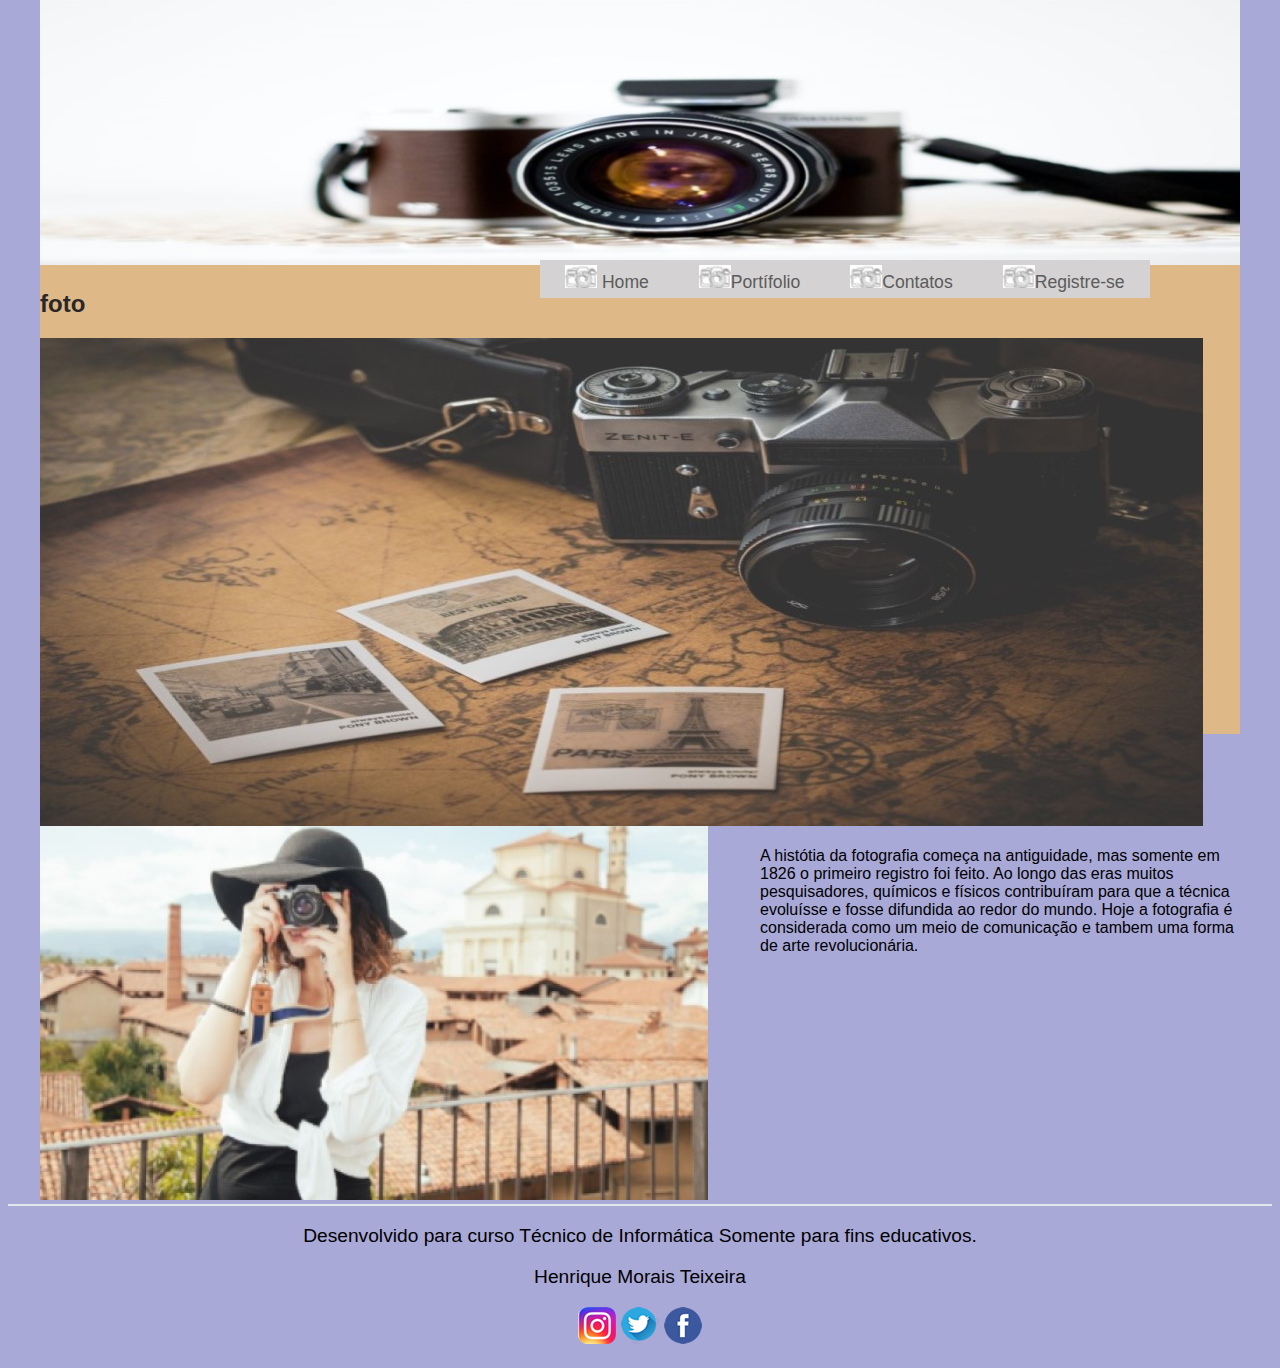
<file: index.html>
<!DOCTYPE html>             <!-- Index - Pagina principal -->
<html lang="pt-br">
<head>
    <meta charset="UTF-8">
    <meta http-equiv="X-UA-Compatible" content="IE=edge">
    <meta name="viewport" content="width=device-width, initial-scale=1.0">
    <meta name="description" content="Site sobre Fotos - Henrique Morais"> <!-- Descrição do site -->
    <meta name="keywords" content="Fotos, camera, videos, galeria, studio, natureza, gravaçao, 4k, fullhd, resolução, qualidade," > <!-- Palavras chaves do site --> 
    
    <title>Fotografia</title> <!-- Titulo site -->

    <link rel="shortcut icon" href="imagens/logo.png"> <!-- Colocando imagem icone e ligando pasta imagens -->
    <link rel="stylesheet" type="text/css" href="css/estilo_home.css">

</head>
<body>

<div id="interface">
    <header class="topo">
        <img src="imagens/pexels-photo-688689.jpeg" alt="">

        <nav class="menu">
            <ul> <!-- Lista não ordenada -->
                <li> 
                     <a target="_blank" href="index.html"><img src="imagens/1922234-one-line-drawing-of-camera-linear-style-black-image-isolated-on-white-background-hand-drawn-minimalism-style-vector-illustration-vetor.jpg" alt=""> Home</a> 
               </li>   <!-- Lista -->
                <li>
                    <a href=""><img src="imagens/1922234-one-line-drawing-of-camera-linear-style-black-image-isolated-on-white-background-hand-drawn-minimalism-style-vector-illustration-vetor.jpg" alt="">Portífolio</a> 
                          <ul>
                              <li> 
                               <a target="_blank" href="fotos.html"><img src="imagens/1922234-one-line-drawing-of-camera-linear-style-black-image-isolated-on-white-background-hand-drawn-minimalism-style-vector-illustration-vetor.jpg" alt=""> Trabalhos </a>
                              </li>    <!-- Colocando link -->
                              <li> 
                                  <a target="_blank" href="trabalhos.html"><img src="imagens/1922234-one-line-drawing-of-camera-linear-style-black-image-isolated-on-white-background-hand-drawn-minimalism-style-vector-illustration-vetor.jpg" alt="">Serviços</a> 
                              </li>
                          </ul>
                </li>                    <!-- Colocando link -->
                <li> 
                   <a href=""><img src="imagens/1922234-one-line-drawing-of-camera-linear-style-black-image-isolated-on-white-background-hand-drawn-minimalism-style-vector-illustration-vetor.jpg" alt="">Contatos</a>
                          <ul>
                              <li><a href="somos.html"><img src="imagens/1922234-one-line-drawing-of-camera-linear-style-black-image-isolated-on-white-background-hand-drawn-minimalism-style-vector-illustration-vetor.jpg" alt="">Quem somos</a> 
                              </li>       <!-- Colocando link -->
                              <li><a href="contatos.html"><img src="imagens/1922234-one-line-drawing-of-camera-linear-style-black-image-isolated-on-white-background-hand-drawn-minimalism-style-vector-illustration-vetor.jpg" alt="">Contatos</a> 
                              </li>
                          </ul>                                  
                </li>  <!-- Colocando as listas -->
                <li> <a href="registre.html"><img src="imagens/1922234-one-line-drawing-of-camera-linear-style-black-image-isolated-on-white-background-hand-drawn-minimalism-style-vector-illustration-vetor.jpg" alt="">Registre-se</a> </li> <!-- li*(Tanto de linhas) -->
            </ul>   

        </nav>
    </header>
    
    <section id="banner_foto">   <!-- Seção de artigos -->
        <h2>foto</h2>
        <img id="foto1" src="imagens/camera-1130731_1920.jpg" alt="Camera1" title="Camera"> 

        <img id="foto2" src="imagens/lens-490806_1920.jpg" alt="Lente" title="Lente">      
     </section>
     <br><br>
     
     <section class="foto">
         <H2>Seção</h2>
        <article>
            <H2>Fotografia</H2>
        
            <aside id="lateral">
                <img src="imagens/photographer-407068_1920.jpg" alt="">
            </aside>
                 <section id="texto">
                 <br>
                <h2>Historia da fotografia</h2>
                <p>
                    A histótia da fotografia começa na antiguidade, mas somente em 1826 o primeiro registro foi feito.
                    Ao longo das eras muitos pesquisadores, químicos e físicos contribuíram para que a técnica evoluísse e fosse difundida ao redor do mundo. Hoje a fotografia é considerada como um meio de comunicação e tambem uma forma de arte revolucionária.
                </p>
            </section>
        </article>
 </section> 

</div>

<div>

    <footer class="rodape">
        <p>Desenvolvido para curso Técnico de Informática Somente para fins educativos.</p>

        <p> Henrique Morais Teixeira </p>

        <p>
           <a target="_blank" href="https://www.instagram.com">  <!-- "target="_blank" - Abrir o link em uma nova guia -->
               <img src="imagens/logo-instagram.png" alt=""></a>
            

            <a target="_blank" href="https://twitter.com/login?lang=ptSSS">
                <img src="imagens/logo-twitter.png" alt=""></a>
            
            <a target="_blank" href="https://pt-br.facebook.com/">
                <img src="imagens/logo-face.png" alt=""></a>
            
        </p>
    </footer>

</div>




</body>
</html>
</file>
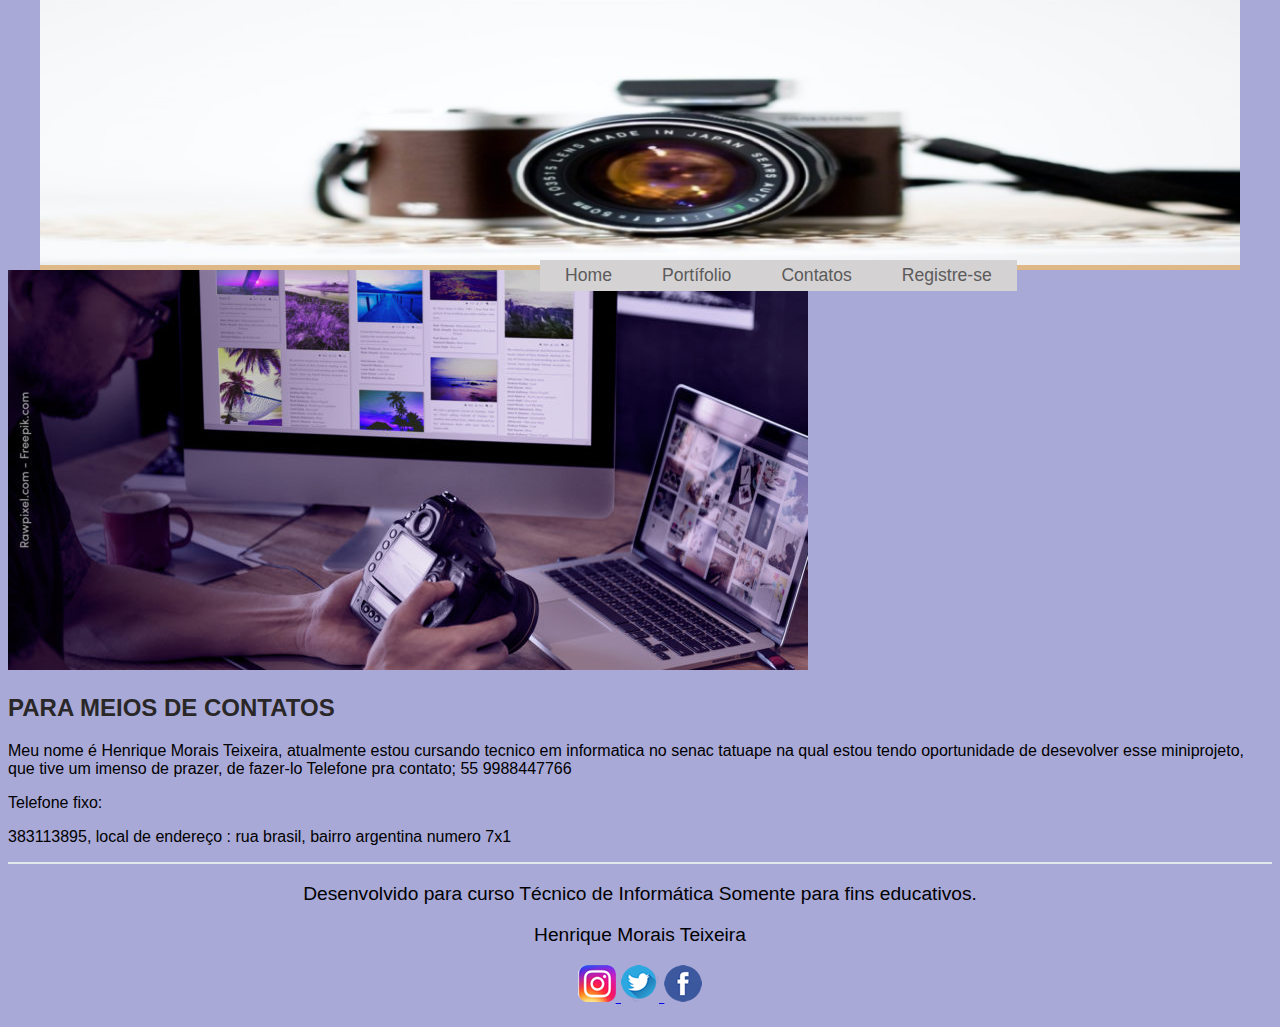
<file: contatos.html>
<!DOCTYPE html>             <!-- Index - Pagina principal -->
<html lang="pt-br">
<head>
    <meta charset="UTF-8">
    <meta http-equiv="X-UA-Compatible" content="IE=edge">
    <meta name="viewport" content="width=device-width, initial-scale=1.0">
    <meta name="description" content="Site sobre Fotos - Henrique Morais"> <!-- Descrição do site -->
    <meta name="keywords" content="Fotos, camera, videos, galeria, studio, natureza, gravaçao, 4k, fullhd, resolução, qualidade," > <!-- Palavras chaves do site --> 
    
    <title>Fotografia</title> <!-- Titulo site -->

    <link rel="shortcut icon" href="imagens/logo.png"> <!-- Colocando imagem icone e ligando pasta imagens -->
    <link rel="stylesheet" type="text/css" href="css/estilo_home.css">

</head>
<body>

<div id="interface">
    <header class="topo">
        <img src="imagens/pexels-photo-688689.jpeg" alt="">

        <nav class="menu">
            <ul> <!-- Lista não ordenada -->
                <li> 
                     <a target="_blank" href="index.html">Home</a> 
               </li>   <!-- Lista -->
                <li>
                    <a href="">Portífolio</a> 
                          <ul>
                              <li> 
                               <a target="_blank" href="fotos.html"> Fotos</a>
                              </li>    <!-- Colocando link -->
                              <li> 
                                  <a target="_blank" href="trabalhos.html">Trabalhos</a> 
                              </li>
                          </ul>
                </li>                    <!-- Colocando link -->
                <li> 
                   <a href="">Contatos</a>
                          <ul>
                              <li><a href="somos.html">Quem somos</a> 
                              </li>       <!-- Colocando link -->
                              <li> <a href="contatos.html">Contatos</a> 
                              </li>
                          </ul>                                  
                </li>  <!-- Colocando as listas -->
                <li> <a href="registre.html">Registre-se</a> </li> <!-- li*(Tanto de linhas) -->
            </ul>   

        </nav>
    </header>
   
   
</div>

<aside id="img_1"><a target="_blank" href="contatos.html"><img src="imagens/Biografia.jpg" alt="Filmes" title="Filme"></a> </aside>
 <h2> PARA MEIOS DE CONTATOS</h2>
 <P>Meu nome é Henrique Morais Teixeira, atualmente estou cursando tecnico em informatica no senac tatuape
    na qual estou tendo oportunidade de desevolver esse miniprojeto, que tive um imenso de prazer, de fazer-lo 
    Telefone pra contato; 55 9988447766
    <p>Telefone fixo:</p>
    383113895,
    local de endereço : rua brasil, bairro argentina numero 7x1</P>












    <footer class="rodape">
        <p>Desenvolvido para curso Técnico de Informática Somente para fins educativos.</p>

        <p> Henrique Morais Teixeira </p>

        <p>
           <a target="_blank" href="https://www.instagram.com">  <!-- "target="_blank" - Abrir o link em uma nova guia -->
               <img src="imagens/logo-instagram.png" alt=""> </a>
            

            <a target="_blank" href="https://twitter.com/login?lang=ptSSS">
                <img src="imagens/logo-twitter.png" alt=""> </a>
            
            <a target="_blank" href="https://pt-br.facebook.com/">
                <img src="imagens/logo-face.png" alt=""> </a>
            
        </p>
    </footer>

</div>




</body>
</html>
</file>
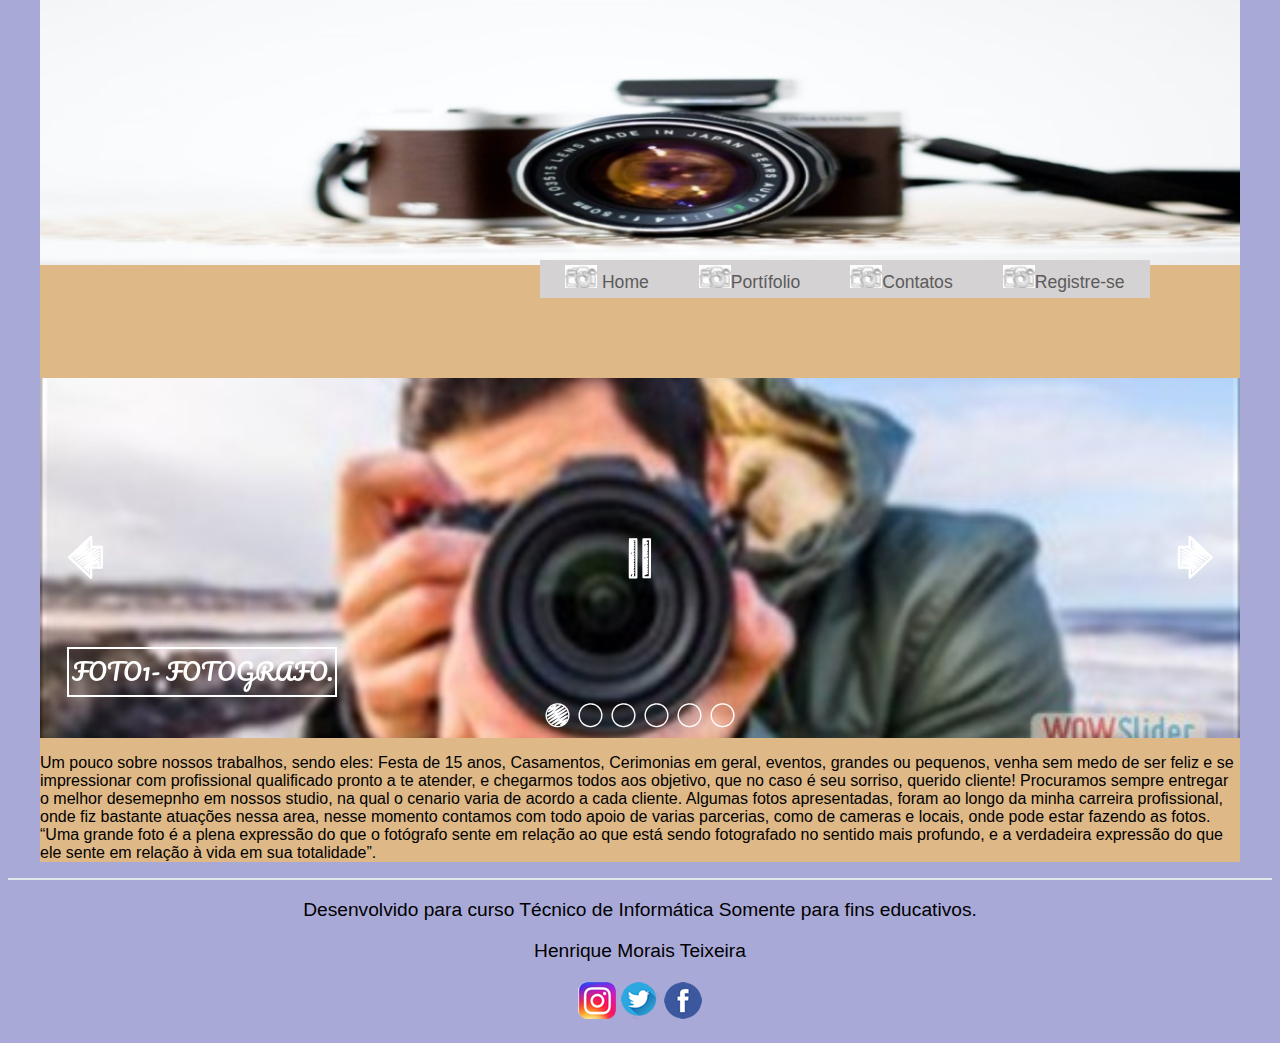
<file: fotos.html>
<!DOCTYPE html>             <!-- Index - Pagina principal -->
<html lang="pt-br">
<head>
    <meta charset="UTF-8">
    <meta http-equiv="X-UA-Compatible" content="IE=edge">
    <meta name="viewport" content="width=device-width, initial-scale=1.0">
    <meta name="description" content="Site sobre Fotos - Henrique Morais"> <!-- Descrição do site -->
    <meta name="keywords" content="Fotos, camera, videos, galeria, studio, natureza, gravaçao, 4k, fullhd, resolução, qualidade," > <!-- Palavras chaves do site --> 
    
    <title>Fotografia</title> <!-- Titulo site -->

    <link rel="shortcut icon" href="imagens/logo.png"> <!-- Colocando imagem icone e ligando pasta imagens -->
    <link rel="stylesheet" type="text/css" href="css/estilo_home.css">

    <!-- Start WOWSlider.com HEAD section -->
<link rel="stylesheet" type="text/css" href="engine1/style.css" />
<script type="text/javascript" src="engine1/jquery.js"></script>
<!-- End WOWSlider.com HEAD section -->
</head>
<body>

<div id="interface">
    <header class="topo">
        <img src="imagens/pexels-photo-688689.jpeg" alt="">

        <nav class="menu">
            <ul> <!-- Lista não ordenada -->
                <li> 
                     <a target="_blank" href="index.html"><img src="imagens/1922234-one-line-drawing-of-camera-linear-style-black-image-isolated-on-white-background-hand-drawn-minimalism-style-vector-illustration-vetor.jpg" alt=""> Home</a> 
               </li>   <!-- Lista -->
                <li>
                    <a href=""><img src="imagens/1922234-one-line-drawing-of-camera-linear-style-black-image-isolated-on-white-background-hand-drawn-minimalism-style-vector-illustration-vetor.jpg" alt="">Portífolio</a> 
                          <ul>
                              <li> 
                               <a target="_blank" href="fotos.html"><img src="imagens/1922234-one-line-drawing-of-camera-linear-style-black-image-isolated-on-white-background-hand-drawn-minimalism-style-vector-illustration-vetor.jpg" alt=""> Trabalhos </a>
                              </li>    <!-- Colocando link -->
                              <li> 
                                  <a target="_blank" href="servicos.html"><img src="imagens/1922234-one-line-drawing-of-camera-linear-style-black-image-isolated-on-white-background-hand-drawn-minimalism-style-vector-illustration-vetor.jpg" alt=""> Serviços</a> 
                              </li>
                          </ul>
                </li>                    <!-- Colocando link -->
                <li> 
                   <a href=""><img src="imagens/1922234-one-line-drawing-of-camera-linear-style-black-image-isolated-on-white-background-hand-drawn-minimalism-style-vector-illustration-vetor.jpg" alt="">Contatos</a>
                          <ul>
                              <li><a href="somos.html"><img src="imagens/1922234-one-line-drawing-of-camera-linear-style-black-image-isolated-on-white-background-hand-drawn-minimalism-style-vector-illustration-vetor.jpg" alt="">Quem somos</a> 
                              </li>       <!-- Colocando link -->
                              <li><a href="contatos.html"><img src="imagens/1922234-one-line-drawing-of-camera-linear-style-black-image-isolated-on-white-background-hand-drawn-minimalism-style-vector-illustration-vetor.jpg" alt="">Contatos</a> 
                              </li>
                          </ul>                                  
                </li>  <!-- Colocando as listas -->
                <li> <a href="registre.html"><img src="imagens/1922234-one-line-drawing-of-camera-linear-style-black-image-isolated-on-white-background-hand-drawn-minimalism-style-vector-illustration-vetor.jpg" alt="">Registre-se</a> </li> <!-- li*(Tanto de linhas) -->
            </ul>   
        </nav>
    </header>
    <br><br><br>
    <br><br><br>
  <!-- Start WOWSlider.com BODY section -->
<div id="wowslider-container1">
    <div class="ws_images"><ul>
            <li><img src="data1/images/foto1_fotografo..jpg" alt="foto1- fotografo." title="foto1- fotografo." id="wows1_0"/></li>
            <li><img src="data1/images/foto2_fotografo.jpg" alt="foto2- fotografo" title="foto2- fotografo" id="wows1_1"/></li>
            <li><img src="data1/images/foto3_fotografo.jpg" alt="foto3- fotografo" title="foto3- fotografo" id="wows1_2"/></li>
            <li><img src="data1/images/foto4_fotografo.jpg" alt="foto4- fotografo" title="foto4- fotografo" id="wows1_3"/></li>
            <li><a href="http://wowslider.net"><img src="data1/images/modelos.jpg" alt="bootstrap image slider" title="modelos" id="wows1_4"/></a></li>
            <li><img src="data1/images/studiofotos.jpg" alt="studiofotos" title="studiofotos" id="wows1_5"/></li>
        </ul></div>
        <div class="ws_bullets"><div>
            <a href="#" title="foto1- fotografo."><span><img src="data1/tooltips/foto1_fotografo..jpg" alt="foto1- fotografo."/>1</span></a>
            <a href="#" title="foto2- fotografo"><span><img src="data1/tooltips/foto2_fotografo.jpg" alt="foto2- fotografo"/>2</span></a>
            <a href="#" title="foto3- fotografo"><span><img src="data1/tooltips/foto3_fotografo.jpg" alt="foto3- fotografo"/>3</span></a>
            <a href="#" title="foto4- fotografo"><span><img src="data1/tooltips/foto4_fotografo.jpg" alt="foto4- fotografo"/>4</span></a>
            <a href="#" title="modelos"><span><img src="data1/tooltips/modelos.jpg" alt="modelos"/>5</span></a>
            <a href="#" title="studiofotos"><span><img src="data1/tooltips/studiofotos.jpg" alt="studiofotos"/>6</span></a>
        </div></div><div class="ws_script" style="position:absolute;left:-99%"><a href="http://wowslider.net">javascript slideshow</a> by WOWSlider.com v9.0</div>
    <div class="ws_shadow"></div>
    </div>	
    <script type="text/javascript" src="engine1/wowslider.js"></script>
    <script type="text/javascript" src="engine1/script.js"></script>
    <!-- End WOWSlider.com BODY section -->

    <section>
        <article>
            <section>
                <p>
                   Um pouco sobre nossos trabalhos, sendo eles: Festa de 15 anos, Casamentos, Cerimonias em geral,
                   eventos, grandes ou pequenos, venha sem medo de ser feliz e se impressionar com profissional qualificado pronto
                   a te atender, e chegarmos todos aos objetivo, que no caso é seu sorriso, querido cliente!
                   Procuramos sempre entregar o melhor desemepnho em nossos studio, na qual o cenario varia de acordo
                   a cada cliente.
                   Algumas fotos apresentadas, foram ao longo da minha carreira profissional, onde fiz bastante atuações nessa area,
                   nesse momento contamos com todo apoio de varias parcerias, como de cameras e locais, onde pode estar fazendo as fotos.
                   “Uma grande foto é a plena expressão do que o fotógrafo sente em relação ao que está sendo fotografado no sentido mais profundo, e a verdadeira expressão do que ele sente em relação à vida em sua totalidade”.
                </p>
            </section>
        </article>
    </section>
 
 

</div>



    <footer class="rodape">
        <p>Desenvolvido para curso Técnico de Informática Somente para fins educativos.</p>

        <p> Henrique Morais Teixeira </p>

        <p>
           <a target="_blank" href="https://www.instagram.com">  <!-- "target="_blank" - Abrir o link em uma nova guia -->
               <img src="imagens/logo-instagram.png" alt=""></a>
            

            <a target="_blank" href="https://twitter.com/login?lang=ptSSS">
                <img src="imagens/logo-twitter.png" alt=""></a>
            
            <a target="_blank" href="https://pt-br.facebook.com/">
                <img src="imagens/logo-face.png" alt=""></a>
            
        </p>
    </footer>

</div>




</body>
</html>
</file>
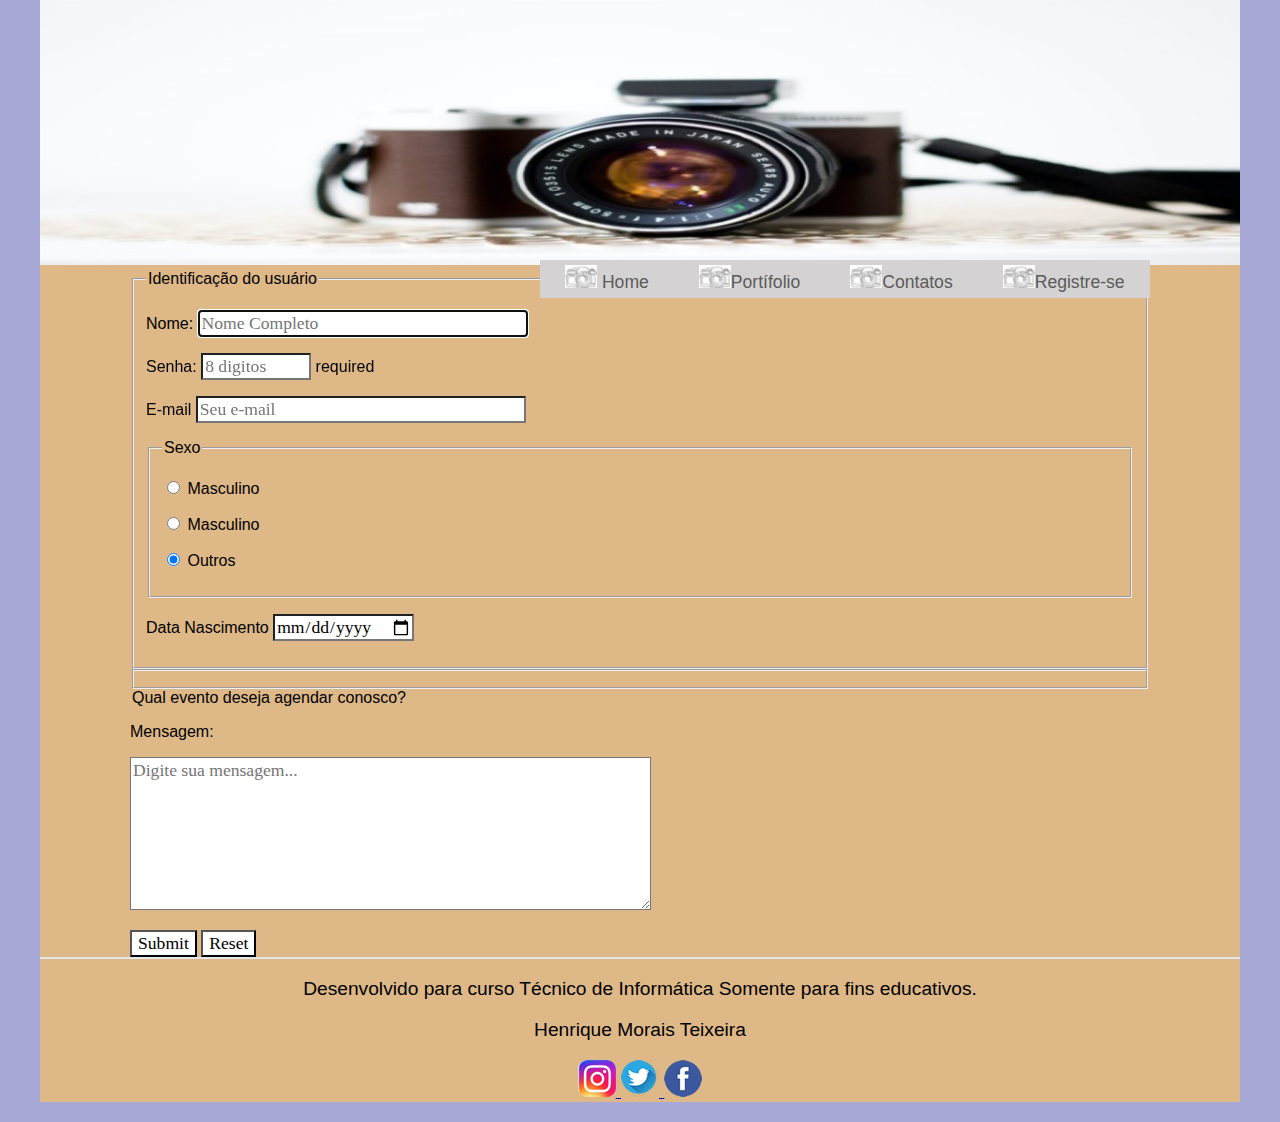
<file: registre.html>
<!DOCTYPE html>             <!-- Index - Pagina principal -->
<html lang="pt-br">
<head>
    <meta charset="UTF-8">
    <meta http-equiv="X-UA-Compatible" content="IE=edge">
    <meta name="viewport" content="width=device-width, initial-scale=1.0">
    <meta name="description" content="Site sobre Fotos - Henrique Morais"> <!-- Descrição do site -->
    <meta name="keywords" content="Fotos, camera, videos, galeria, studio, natureza, gravaçao, 4k, fullhd, resolução, qualidade," > <!-- Palavras chaves do site --> 
    
    <title>Fotografia</title> <!-- Titulo site -->

    <link rel="shortcut icon" href="imagens/logo.png"> <!-- Colocando imagem icone e ligando pasta imagens -->
    <link rel="stylesheet" type="text/css" href="css/estilo_home.css">
     <link rel="stylesheet" type="text/css" href="css/estilo_registre.css">
</head>
<body>

<div id="interface">
    <header class="topo">
        <img src="imagens/pexels-photo-688689.jpeg" alt="">
        <nav class="menu">
            <ul> <!-- Lista não ordenada -->
                <li> 
                     <a target="_blank" href="index.html"><img src="imagens/1922234-one-line-drawing-of-camera-linear-style-black-image-isolated-on-white-background-hand-drawn-minimalism-style-vector-illustration-vetor.jpg" alt=""> Home</a> 
               </li>   <!-- Lista -->
                <li>
                    <a href=""><img src="imagens/1922234-one-line-drawing-of-camera-linear-style-black-image-isolated-on-white-background-hand-drawn-minimalism-style-vector-illustration-vetor.jpg" alt="">Portífolio</a> 
                          <ul>
                              <li> 
                               <a target="_blank" href="fotos.html"><img src="imagens/1922234-one-line-drawing-of-camera-linear-style-black-image-isolated-on-white-background-hand-drawn-minimalism-style-vector-illustration-vetor.jpg" alt=""> Trabalhos </a>
                              </li>    <!-- Colocando link -->
                              <li> 
                                  <a target="_blank" href="servicos.html"><img src="imagens/1922234-one-line-drawing-of-camera-linear-style-black-image-isolated-on-white-background-hand-drawn-minimalism-style-vector-illustration-vetor.jpg" alt="">Serviços</a> 
                              </li>
                          </ul>
                </li>                    <!-- Colocando link -->
                <li> 
                   <a href=""><img src="imagens/1922234-one-line-drawing-of-camera-linear-style-black-image-isolated-on-white-background-hand-drawn-minimalism-style-vector-illustration-vetor.jpg" alt="">Contatos</a>
                          <ul>
                              <li><a href="somos.html"><img src="imagens/1922234-one-line-drawing-of-camera-linear-style-black-image-isolated-on-white-background-hand-drawn-minimalism-style-vector-illustration-vetor.jpg" alt="">Quem somos</a> 
                              </li>       <!-- Colocando link -->
                              <li><a href="contatos.html"><img src="imagens/1922234-one-line-drawing-of-camera-linear-style-black-image-isolated-on-white-background-hand-drawn-minimalism-style-vector-illustration-vetor.jpg" alt="">Contatos</a> 
                              </li>
                          </ul>                                  
                </li>  <!-- Colocando as listas -->
                <li> <a href="registre.html"><img src="imagens/1922234-one-line-drawing-of-camera-linear-style-black-image-isolated-on-white-background-hand-drawn-minimalism-style-vector-illustration-vetor.jpg" alt="">Registre-se</a> </li> <!-- li*(Tanto de linhas) -->
            </ul>   

        </nav>
    </header>

    

    
     <form>
         <fieldset>
             <legend> Identificação do usuário </legend>
             <p>
                 <label for=""> Nome: </label>
                 <input type="text" name="nome" id="cnome" size="30" maxlength="25" placeholder="Nome Completo" required autofocus>
             </p>
             
             <p>
                 <label for="csenha"> Senha: </label>
                 <input type="password" name="senha" id="csenha"
                 maxlength="8" size="8" placeholder="8 digitos">
                 required
             </p>

             <p>
                <label for="cmail"> E-mail </label>
                <input type="email" name="mail" id="camil" size="30" maxlength="30" placeholder="Seu e-mail" required> 
             </p>

             <fieldset id="sexo">
                 <legend>Sexo</legend>
         <p>
             <input type="radio" name="sexo" id="cmasc" checked>
             <label for="cmasc"> Masculino </label>

         </p>

         <p>
             <input type="radio" name="sexo" id="coutros" checked>
             <label for="coutros"> Masculino </label>
             
         </p>

         <p>
             <input type="radio" name="sexo" id="coutros" checked>
             <label for="coutros"> Outros </label>
             
         </p>


             </fieldset>

             <p>
                 <label for="cnasc"> Data Nascimento</label>
                 <input type="date" name="nasc"
                 id="cnasc">
             </p>

         </fieldset>

        

         <fieldset>

         </fieldset id="mensagem">
         <legend> Qual evento deseja agendar conosco?</legend>
         <p>
             <label for="cmsg">Mensagem:</label>
         </p>

         <p>
             <textarea name="msg" id="cmsg" cols="50" rows="7" placeholder="Digite sua mensagem..."></textarea>
         </p>
         
         <input type="submit" name="enviar" class="btn">
         <input type="reset" name="limpar" class="0
         
         
         
         
         ">
         
     </form>

  
 </section>














    <footer class="rodape">
        <p>Desenvolvido para curso Técnico de Informática Somente para fins educativos.</p>

        <p> Henrique Morais Teixeira </p>

        <p>
           <a target="_blank" href="https://www.instagram.com">  <!-- "target="_blank" - Abrir o link em uma nova guia -->
               <img src="imagens/logo-instagram.png" alt=""> </a>
            

            <a target="_blank" href="https://twitter.com/login?lang=ptSSS">
                <img src="imagens/logo-twitter.png" alt=""> </a>
            
            <a target="_blank" href="https://pt-br.facebook.com/">
                <img src="imagens/logo-face.png" alt=""> </a>
            
        </p>
    </footer>

</div>




</body>
</html>
</file>
<file: css/estilo_home.css>
@charset "UTF-8";

body{
    background-color: rgb(169, 169, 216);
    font-family: Verdana, Geneva, Tahoma, sans-serif;
}

div#interface{  
    background-color: burlywood;
    max-width: 1200px;
    width: 100%; 
    margin: -8px auto 0px auto;
}

.topo{
    
    height: 270px;  
  
}
.menu{
     
    width: 700px; 
    display: block;  
    position: absolute; 
    top: 260px; 
    margin-left: 500px;  
    z-index: 1; 
 
}

.menu ul{   /* Mexendo no UL  */

    text-decoration:  none;
    list-style: none;
    font-size: 1.1em;  /* 18px */
    margin: 0px; /* Mexendo na margin - sup direita inf esquerda */
    padding: 0px; /**/

}   

.menu li{ /* Mexendo no li */

    float: left; /* Colocado as li uma do lado da outra */

}

.menu li a{    /* Mexendo na ancora do li */

    text-decoration: none;
    color: rgb(92, 91, 91);
    background: rgb(212, 210, 210);
    padding: 5px 25px;
    margin: 0px;
    display: block;
}

.menu li a:hover{  /* Trocando a cor da ancora */

    background: #ccc;
    color: #000;  

}

/* Começando o sub-menu */

.menu li ul{

 display: none;   
font-size: 1.0em;

}

.menu li:hover ul{

display: block;
position: relative;

}

.menu li:hover li{  

float: none; /* Quando passa o mouse */

}
#banner_foto{

    position: relative; 
    display: inline-block; /* Deixando em linha */
    width: 100%;
    height: 350px;
    margin: 0px;
    
}
    
#banner_foto img{
                        /* Posicionando os banners uma em cima da outra */
    position: absolute;
    
}

#foto1, #foto2:hover{

    position: absolute;
    opacity: 1; /* Opacidade 1 - mostrando a imagem 1 */
    transition-property: opacity; /**/
    transition-duration: 1s;  
    transition-timing-function: linear; 

}

#foto1:hover, #foto2{

    opacity: 0; 

}

img{        
    max-width: 100%;
    height: auto;

}
#lateral{
   float: left;
}
#texto{
    display: block;
    width: 40%;
    float: right;
    margin: 7px auto;
}


h2 {

color: rgb(41, 39, 39);
    
}
.rodape {   
    clear: both; 
    border-top: 2px solid rgb(225, 232, 236)
}

.rodape p{      
    text-align: center;
    font-size: 1.2em;
}
</file>
<file: engine1/style.css>
/*
 *	generated by WOW Slider 9.0
 *	template Cursive
 */
@import url(https://fonts.googleapis.com/css?family=Pacifico);
@font-face {
  font-family: 'ws-ctrl-cursive';
  src: url('ws-ctrl-cursive.eot');
  src: url('ws-ctrl-cursive.eot#iefix') format('embedded-opentype'),
       url('ws-ctrl-cursive.svg#ws-ctrl-cursive') format('svg');
  font-weight: normal;
  font-style: normal;
}
@font-face {
  font-family: 'ws-ctrl-cursive';
  src: url('[data-uri]') format('woff'),
       url('[data-uri]') format('truetype');
}
#wowslider-container1 { 
	display: table;
	zoom: 1; 
	position: relative;
	width: 100%;
	max-width: 100%;
	max-height:360px;
	margin:0px auto 0px;
	z-index:90;
	text-align:left; /* reset align=center */
	font-size: 10px;
	text-shadow: none; /* fix some user styles */

	/* reset box-sizing (to boostrap friendly) */
	-webkit-box-sizing: content-box;
	-moz-box-sizing: content-box;
	box-sizing: content-box; 
}
* html #wowslider-container1{ width:960px }
#wowslider-container1 .ws_images ul{
	position:relative;
	width: 10000%; 
	height:100%;
	left:0;
	list-style:none;
	margin:0;
	padding:0;
	border-spacing:0;
	overflow: visible;
	/*table-layout:fixed;*/
}
#wowslider-container1 .ws_images ul li{
	position: relative;
	width:1%;
	height:100%;
	line-height:0; /*opera*/
	overflow: hidden;
	float:left;
	/*font-size:0;*/
	padding:0 0 0 0 !important;
	margin:0 0 0 0 !important;
}

#wowslider-container1 .ws_images{
	position: relative;
	left:0;
	top:0;
	height:100%;
	max-height:360px;
	max-width: 100%;
	vertical-align: top;
	border:none;
	overflow: hidden;
}
#wowslider-container1 .ws_images ul a{
	width:100%;
	height:100%;
	max-height:360px;
	display:block;
	color:transparent;
}
#wowslider-container1 img{
	max-width: none !important;
}
#wowslider-container1 .ws_images .ws_list img,
#wowslider-container1 .ws_images > div > img{
	width:100%;
	border:none 0;
	max-width: none;
	padding:0;
	margin:0;
}
#wowslider-container1 .ws_images > div > img {
	max-height:360px;
}

#wowslider-container1 .ws_images iframe {
	position: absolute;
	z-index: -1;
}

#wowslider-container1 .ws-title > div {
	display: inline-block !important;
}

#wowslider-container1 a{ 
	text-decoration: none; 
	outline: none; 
	border: none; 
}

#wowslider-container1  .ws_bullets { 
	float: left;
	position:absolute;
	z-index:70;
}
#wowslider-container1  .ws_bullets div{
	position:relative;
	float:left;
	font-size: 0px;
}
/* compatibility with Joomla styles */
#wowslider-container1  .ws_bullets a {
	line-height: 0;
}

#wowslider-container1  .ws_script{
	display:none;
}
#wowslider-container1 sound, 
#wowslider-container1 object{
	position:absolute;
}

/* prevent some of users reset styles */
#wowslider-container1 .ws_effect {
	position: static;
	width: 100%;
	height: 100%;
}

#wowslider-container1 .ws_photoItem {
	border: 2em solid #fff;
	margin-left: -2em;
	margin-top: -2em;
}
#wowslider-container1 .ws_cube_side {
	background: #A6A5A9;
}


#wowslider-container1.ws_gestures {
	cursor: -webkit-grab;
	cursor: -moz-grab;
	cursor: url("[data-uri]"), move;
}
#wowslider-container1.ws_gestures.ws_grabbing {
	cursor: -webkit-grabbing;
	cursor: -moz-grabbing;
	cursor: url("[data-uri]"), move;
}

/* hide controls when video start play */
#wowslider-container1.ws_video_playing .ws_bullets,
#wowslider-container1.ws_video_playing .ws_fullscreen,
#wowslider-container1.ws_video_playing .ws_next,
#wowslider-container1.ws_video_playing .ws_prev {
	display: none;
}


/* youtube/vimeo buttons */
#wowslider-container1 .ws_video_btn {
	position: absolute;
	display: none;
	cursor: pointer;
	top: 0;
	left: 0;
	width: 100%;
	height: 100%;
	z-index: 55;
}
#wowslider-container1 .ws_video_btn.ws_youtube,
#wowslider-container1 .ws_video_btn.ws_vimeo {
	display: block;
}
#wowslider-container1 .ws_video_btn div {
	position: absolute;
	background-image: url(./playvideo.png);
	background-size: 200%;
	top: 50%;
	left: 50%;
	width: 7em;
	height: 5em;
	margin-left: -3.5em;
	margin-top: -2.5em;
}
#wowslider-container1 .ws_video_btn.ws_youtube div {
	background-position: 0 0;
}
#wowslider-container1 .ws_video_btn.ws_youtube:hover div {
	background-position: 100% 0;
}
#wowslider-container1 .ws_video_btn.ws_vimeo div {
	background-position: 0 100%;
}
#wowslider-container1 .ws_video_btn.ws_vimeo:hover div {
	background-position: 100% 100%;
}

#wowslider-container1 .ws_playpause.ws_hide {
	display: none !important;
}

#wowslider-container1 .ws_bullets a {
	position:relative;
	display: inline-block;
	margin: 4px;
	width: 25px;
	height: 25px;
	
	-webkit-transition: all 0.3s;
	transition: all 0.3s;
}
#wowslider-container1 .ws_bullets a:after {
	font: 25px "ws-ctrl-cursive";
	content:'\e804';
	display: block;
	text-align: left;
	color: #ffffff;
	
	-webkit-transition: color .4s ease;
  	transition: color .4s ease;
}
#wowslider-container1 .ws_bullets a.ws_selbull:after,
#wowslider-container1 .ws_bullets a:hover:after {
	content:'\e805';
}


#wowslider-container1 a.ws_next,
#wowslider-container1 a.ws_prev {
	font: 4.5em "ws-ctrl-cursive";
	z-index:60;
	color: #ffffff;
	overflow: hidden;
	width: 2em;
	height: 2em;
	margin-top:-1em;

	-webkit-transition: color .25s ease-in-out;
  	transition: color .25s ease-in-out;
}
#wowslider-container1 a.ws_next {
	position:absolute;
	top:50%;
	right: 0;
}
#wowslider-container1 a.ws_prev {
	position:absolute;
	top:50%;
	left: 0;
}
#wowslider-container1 a.ws_next:after,
#wowslider-container1 a.ws_prev:after {
	display: block;
	text-align: center;
	line-height: 2em;	
	line-height: 2.1em\9; /* ie9 hack */
	
	-webkit-transition: color .4s ease;
  	transition: color .4s ease;
}
/* IE10+ hacks */
_:-ms-input-placeholder, :root #wowslider-container1 a.ws_next:after {line-height: 2.1em;}
_:-ms-input-placeholder, :root #wowslider-container1 a.ws_prev:after {line-height: 2.1em;}
#wowslider-container1 a.ws_next:after{
	content:'\e801';
}
#wowslider-container1 a.ws_prev:after{
	content:'\e800';
}

/*playpause*/
#wowslider-container1 .ws_playpause {
	position:absolute;
	top:50%;
	left: 50%;
	font: 4.2em "ws-ctrl-cursive";
	color: #ffffff;
	z-index: 59;
	text-decoration: none;
	margin-top: -1.15em;
	margin-left: -1.15em;
	width: 2.3em;
	height: 2.3em;
	overflow: hidden;
	
	-webkit-transition: color .25s ease-in-out;
  	transition: color .25s ease-in-out;
}
#wowslider-container1 .ws_playpause:after{
	display: block;
	text-align: center;
	line-height: 2.3em;
	line-height: 2.4em\9; /* ie9 hack */
	
	-webkit-transition: color .4s ease;
  	transition: color .4s ease;
}
/* IE10+ hacks */
_:-ms-input-placeholder, :root #wowslider-container1 .ws_playpause:after {line-height: 2.4em;}
#wowslider-container1 .ws_pause:after {
	content: '\e803';
}
#wowslider-container1 .ws_play:after {
	content: '\e802';
}/* bottom center */
#wowslider-container1  .ws_bullets {
	bottom:7px;
	left:50%;
}
#wowslider-container1  .ws_bullets div{
	left:-50%;
}
#wowslider-container1 .ws_bulframe span{
	visibility: visible;
	opacity: 1;
	position: absolute;
	width: 0; 
	height: 0; 
	border-left: 7px solid transparent;
	border-right: 7px solid transparent;
	border-top: 7px solid #ffffff;

	bottom:-8px;
	margin-left:-7px;
	left:64px;
}#wowslider-container1 .ws-title{
	position: absolute;	
	font: 1.3em 'Pacifico', cursive;
	margin-right:10em;
	margin-left: 2em;
	z-index: 50;
    color: #ffffff;
	left: 0;
	background: none;
	padding: 0.1em;
	bottom: 40px;
	top: auto;
	opacity: 1;
}
#wowslider-container1 .ws-title div,#wowslider-container1 .ws-title span{
	display:inline-block;
	padding: 0.1em;
	text-transform: uppercase;	
}
#wowslider-container1 .ws-title div{
	display:block;
	margin-top:0.5em;
	font-size: 1.1em;
	padding: 0.1em;
	border: 2px solid #ffffff;
}
#wowslider-container1 .ws-title span{
	font-size: 1.8em;
	border: 2px solid #ffffff;
}#wowslider-container1 .ws_images > ul{
	animation: wsBasic 24s infinite;
	-moz-animation: wsBasic 24s infinite;
	-webkit-animation: wsBasic 24s infinite;
}
@keyframes wsBasic{0%{left:-0%} 8.33%{left:-0%} 16.67%{left:-100%} 25%{left:-100%} 33.33%{left:-200%} 41.67%{left:-200%} 50%{left:-300%} 58.33%{left:-300%} 66.67%{left:-400%} 75%{left:-400%} 83.33%{left:-500%} 91.67%{left:-500%} }
@-moz-keyframes wsBasic{0%{left:-0%} 8.33%{left:-0%} 16.67%{left:-100%} 25%{left:-100%} 33.33%{left:-200%} 41.67%{left:-200%} 50%{left:-300%} 58.33%{left:-300%} 66.67%{left:-400%} 75%{left:-400%} 83.33%{left:-500%} 91.67%{left:-500%} }
@-webkit-keyframes wsBasic{0%{left:-0%} 8.33%{left:-0%} 16.67%{left:-100%} 25%{left:-100%} 33.33%{left:-200%} 41.67%{left:-200%} 50%{left:-300%} 58.33%{left:-300%} 66.67%{left:-400%} 75%{left:-400%} 83.33%{left:-500%} 91.67%{left:-500%} }

#wowslider-container1 .ws_bullets  a img{
	text-indent:0;
	display:block;
	bottom:15px;
	left:-64px;
	visibility:hidden;
	position:absolute;
    border: 1px solid #ffffff;
	max-width:none;
}
#wowslider-container1 .ws_bullets a:hover img{
	visibility:visible;
}

#wowslider-container1 .ws_bulframe div div{
	height:48px;
	overflow:visible;
	position:relative;
}
#wowslider-container1 .ws_bulframe div {
	left:0;
	overflow:hidden;
	position:relative;
	width:128px;
	background-color:#ffffff;
}
#wowslider-container1  .ws_bullets .ws_bulframe{
	display:none;
	bottom:34px;
	margin-left:10px;
	overflow:visible;
	position:absolute;
	cursor:pointer;
    border: 2px solid #ffffff;
}#wowslider-container1 .ws_bulframe div div{
	height: auto;
}

@media all and (max-width:760px) {
	#wowslider-container1 .ws_fullscreen {
		display: block;
	}
}
@media all and (max-width:400px){
	#wowslider-container1 .ws_controls,
	#wowslider-container1 .ws_bullets,
	#wowslider-container1 .ws_thumbs{
		display: none
	}
}
</file>
<file: css/estilo_registre.css>
@charset "UTF-8";

form{
    width: 85%;
    margin: auto;
}

fieldset p{
    text-align: left;
}
input, textarea{
     background: #fff;
     font-size: 1.1em;
     font-family: 'Lucida Sans', 'Lucida Sans Regular', 'Lucida Grande', 'Lucida Sans Unicode'                                                                                                                                                                                                                                                                                                                                                                                                                                                                                                                                                                                                                                                                                                                                                                                                                                                                                                                                                                                                                                                                                                                                                                                                                                                                                                                                                                                                                                                                                                                                                                                                                                                                                                                                                                                                                                                                                                                                                                                                                                                                                                                                                                                                                                                                                                                                                                                                                                                                                                                                                                                                                                                                                                                                                                                                                                                                                                                                                                                                                                                                                                                                                                                                                                                                                                                                                                                                                                                                                                                                                                                                                                                                                                                                                                                                                                                                                                                                                                                                                                                                                                                                                                                                                                                                                                                                                                                                                                                                                                                                                                                                                                                                                                                                                                                                                                                                                                                                                                                                                                                                                                                                                                                                                                                                                                                                                                                                                                                                                                                                                                                                                                                                                                                                                                                                                                                                                                                                                                                                                                                                                                                                                                                                                                                                                                                                                                                                                                                                                                                                                                                                                                                                                                                                                                                                                                                                                                                                                                                                                                                                                                                                                                                                                                                                                                                                                                                                                                                                                                                                                                                                                                                                                                                                                                                                                                                                                                                                                                                                                                                                                                                                                                                                                                                                                                                                                                                                                                                                                                                                                                                                                                                                                                                                                                                                                                                                                                                                                                                                                                                                                                                                                                                                                                                                                                                                                                                                                                                                                                                                                                                                                                                                                                                                                                                                                                                                                                                                                                                                                                                                                                                                                                                                                                                                                                                                                                                                                                                                                                                                                                                                                                                                                                                                                                                                                                                                                                                                                                                                                                                                                                                                                                                                                                                                                                                                                                                                                                                                                                                                                                                                                                                                                                                                                                                                                                                                                                                                                                                                                                                                                                                                                                                                                                                                                                                                                                                                                                                                                                                                                                                                                                                                                                                                                                                                                                                                                                                                                                                                                                                                                                                                                                                                                                                                                                                                                                                                                                                                                                                                                                                                                                                                                                                                                                                                                                                                                                                                                                                                                                                                                                                                                                                                                                                                                                                                                                                                                                                                                                                                                                                                                                                                                                                                                                                                                                                                                                                                                                                                                                                                                                                                                                                                                                                                                                                                                                                                                                                                                                                                                                                                                                                                                                                                                                                                                                                                                                                                                                                                                                                                                                                                                                                                                                                                                                                                                                                                                                                                                                                                                                                                                                                                                                                                                                                                                                                                                                                                                                                                                                                                                                                                                                                                                                                                                                                                                                                                                                                                                                                                                                                                                                                                                                                                                                                                                                                                                                                                                                                                                                                                                                                                                                                                                                                                                                                                                                                                                                                                                                                                                                                                                                                                                                                                                                                                                                                                                                                                                                                                                                                                                                                                                                                                                                                                                                                                                                                                                                                                                                                                                                                                                                                                                                                                                                                                                                                                                                                                                                                                                                                                                                                                                                                                                                                                                                                                                                                                                                                                                                                                                                                                                                                                                                                                                                                                                                                                                                                                                                                                                                                                                                                                                                                                                                                                                                                                                                                                                                                                                                                                                                                                                                                                                                                                                                                                                                                                                                                                                                                                                                                                                                                                                                                                                                                                                                                                                                                                                                                                                                                                                                                                                                                                                                                                                                                                                                                                                                                                                                                                                                                                                                                                                                                                                                                                                                                                                                                                                                                                                                                                                                                                                                                                                                                                                                                                                                                                                                                                                                                                                                                                                                                                                                                                                                                                                                                                                                                                                                                                                                                                                                                                                                                                                                                                                                                                                                                                                                                                                                                                                                                                                                                                                                                                                                                                                                                                                                                                                                                                                                                                                                                                                                                                                                                                                                                                                                                                                                                                                                                                                                                                                                                                                                                                                                                                                                                                                                                                                                                                                                                                                                                                                                                                                                                                                                                                                                                                                                                                                                                                                                                                                                                                                                                                                                                                                                                                                                                                                                                                                                                                                                                                                                                                                                                                                                                                                                                                                                                                                                                                                                                                                                                                                                                                                                                                                                                                                                                                                                                                                                                                                                                                                                                                                                                                                                                                                                                                                                                                                                                                                                                                                                                                                                                                                                                                                                                                                                                                                                                                                                                                                                                                                                                                                                                                                                                                                                                                                                                                                                                                                                                                                                                                                                                                                                                                                                                                                                                                                                                                                                                                                                                                                                                                                                                                                                                                                                                                                                                                                                                                                                                                                                                                                                                                                                                                                                                                                                                                                                                                                                                                                                                                                                                                                                                                                                                                                                                                                                                                                                                                                                                                                                                                                                                                                                                                                                                                                                                                                                                                                                                                                                                                                                                                                                                                                                                                                                                                                                                                                                                                                                                                                                                                                                                                                                                                                                                                                                                                                                                                                                                                                                                                                                                                                                                                                                                                                                                                                                                                                                                                                                                                                                                                                                                                                                                                                                                                                                                                                                                                                                                                                                                                                                                                                                                                                                                                                                                                                                                                                                                                                                                                                                                                                                                                                                                                                                                                                                                                                                                                                                                                                                                                                                                                                                                                                                                                                                                                                                                                                                                                                                           




}
</file>
